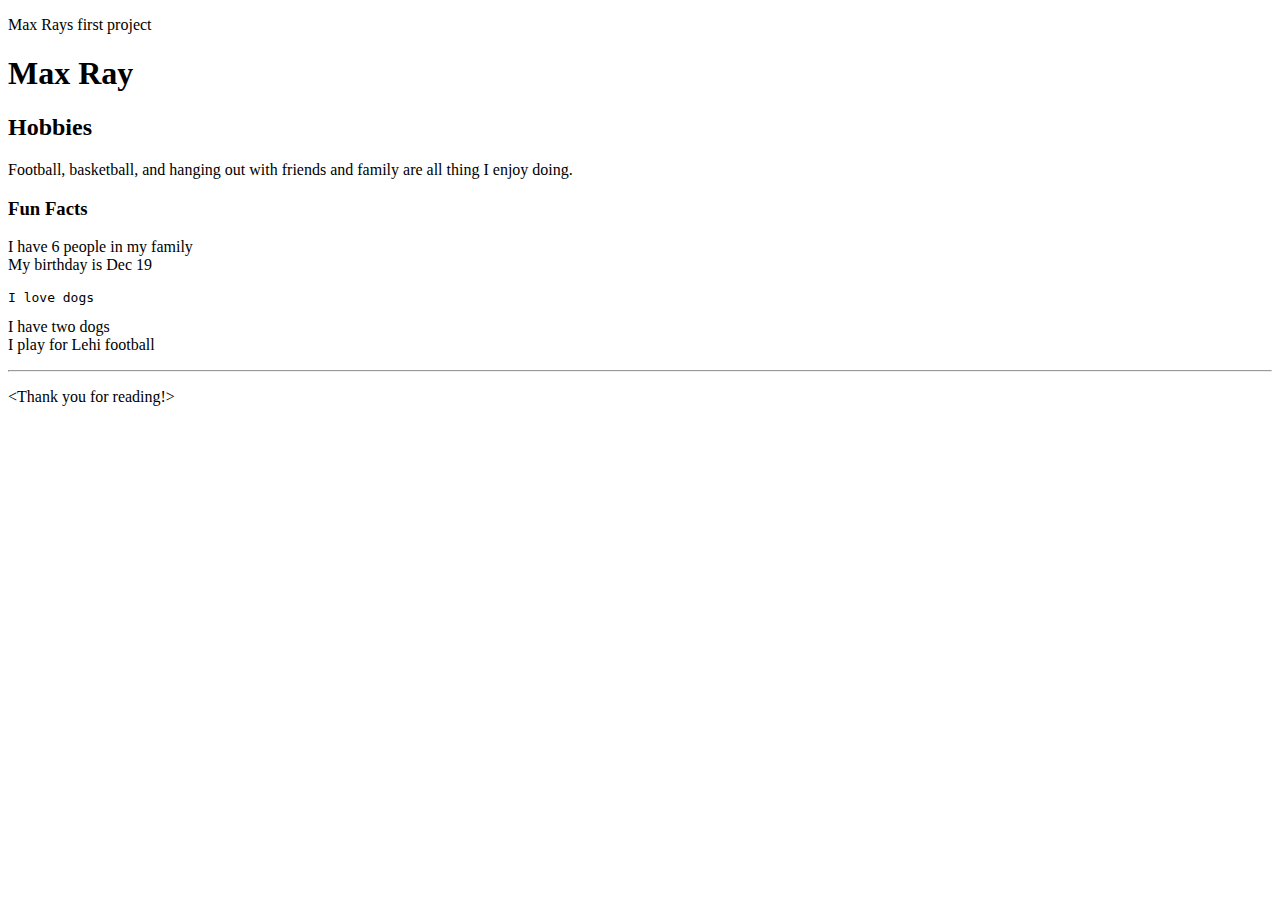
<file: index.html>
<!DOCTYPE html>
<head>
    <p>Max Rays first project</p>
    <link rel="stylesheet" type="text/css" href="https://www.w3schools.com/html/default.asp" />
</head>
<body> 
    <h1>Max Ray</h1>
    <h2>Hobbies</h2> <p>Football, basketball, and hanging out with friends and family are all thing I enjoy doing.</p>
    <h3>Fun Facts</h3> <p>I have 6 people in my family<br />My birthday is Dec 19<pre>I love dogs</pre>I have two dogs<br />I play for Lehi football</p>
<hr />
<p><span>&lt;Thank you for reading!&gt;</span></p>

</body>
</file>
